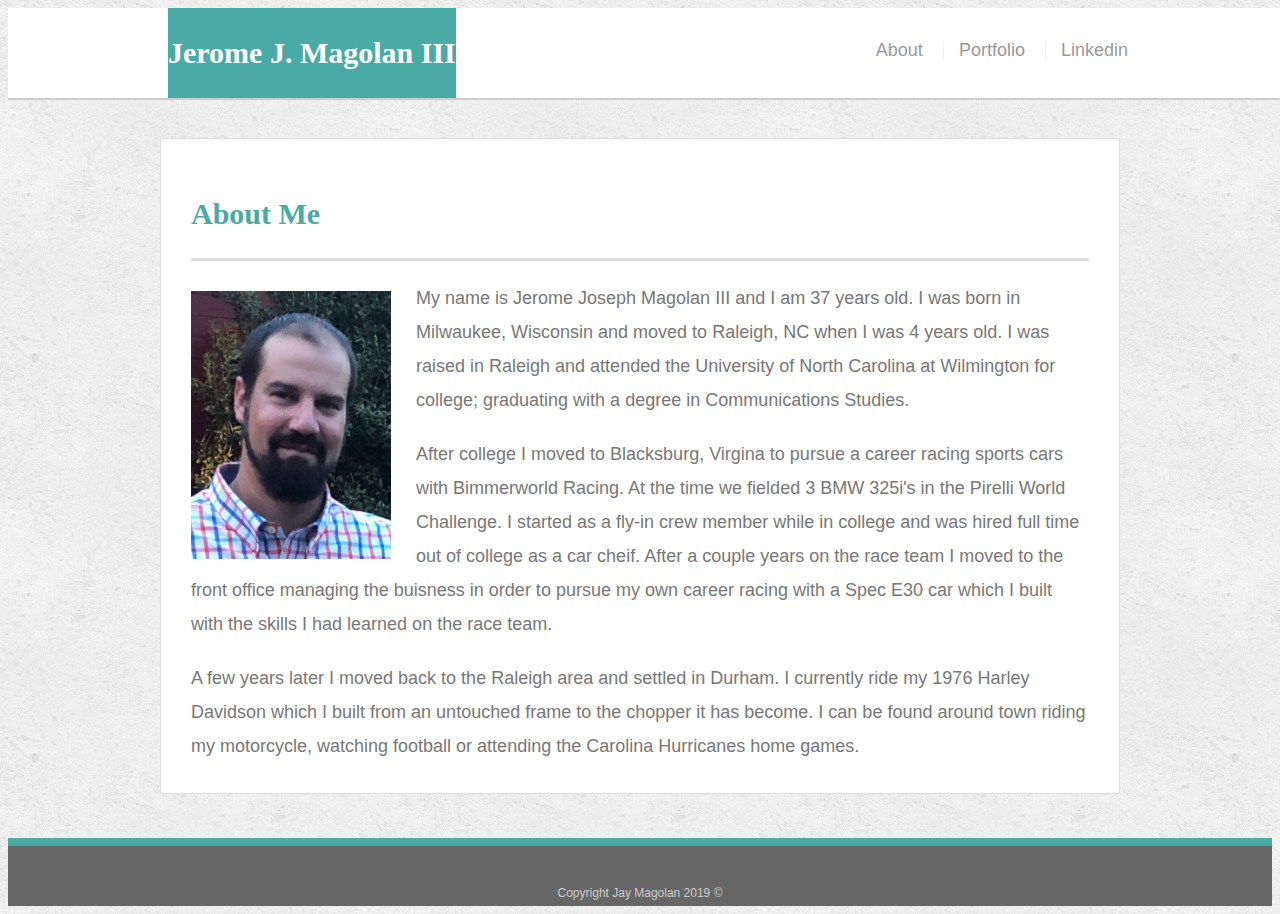
<file: index.html>
<!DOCTYPE html>
<html lang="en-us">
  <head>
    <meta charset="UTF-8" />
    <meta name="viewport" content="width=device-width, initial-scale=1.0" />
    <title>About | Jerome J. Magolan III</title>
    <link rel="stylesheet" type="text/css" href="assets/css/style.css" />
  </head>

  <body>
    <header id="masthead">
      <div class="container">
        <a href="index.html" id="logo">Jerome J. Magolan III</a>
        <nav>
          <a href="index.html">About</a>
          <a href="portfolio.html">Portfolio</a>
          <a href="https://www.linkedin.com/in/jay-magolan-721736160">Linkedin</a>
          <!-- <a href="contact.html">Contact</a> -->
        </nav>
      </div>
    </header>

    <div id="main-container" class="container">
      <section class="main-section">
        <h1>About Me</h1>

        <img src="assets/images/Headshot1.jpg" class="auth-image" alt="Your Name" />

        <p>
          My name is Jerome Joseph Magolan III and I am 37 years old. I was born in Milwaukee, Wisconsin and moved to
          Raleigh, NC when I was 4 years old. I was raised in Raleigh and attended the University of North Carolina at
          Wilmington for college; graduating with a degree in Communications Studies.
        </p>

        <p>
          After college I moved to Blacksburg, Virgina to pursue a career racing sports cars with Bimmerworld Racing. At
          the time we fielded 3 BMW 325i's in the Pirelli World Challenge. I started as a fly-in crew member while in
          college and was hired full time out of college as a car cheif. After a couple years on the race team I moved
          to the front office managing the buisness in order to pursue my own career racing with a Spec E30 car which I
          built with the skills I had learned on the race team.
        </p>

        <p>
          A few years later I moved back to the Raleigh area and settled in Durham. I currently ride my 1976 Harley
          Davidson which I built from an untouched frame to the chopper it has become. I can be found around town riding
          my motorcycle, watching football or attending the Carolina Hurricanes home games.
        </p>
      </section>
    </div>

    <footer>
      <div class="container">
        Copyright Jay Magolan 2019 &copy;
      </div>
    </footer>
  </body>
</html>
</file>
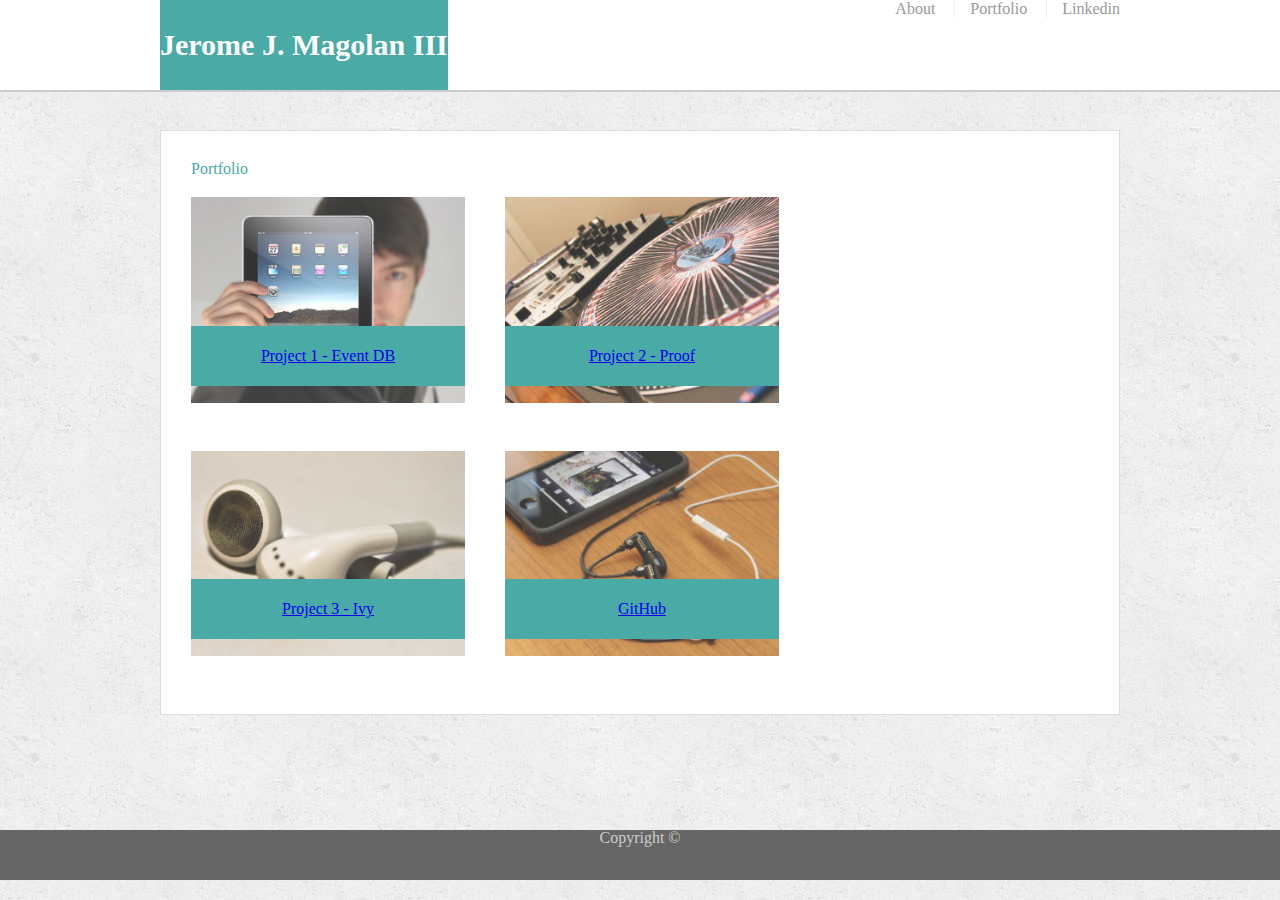
<file: portfolio.html>
<!DOCTYPE html>
<html lang="en-us">
  <head>
    <meta charset="UTF-8" />
    <meta name="viewport" content="width=device-width, initial-scale=1.0" />
    <title>Portfolio | Jerome J. Magolan III</title>
    <link rel="stylesheet" type="text/css" href="assets/css/style.css" />
    <link rel="stylesheet" type="text/css" href="assets/css/reset.css" />
  </head>

  <body>
    <header id="masthead">
      <div class="container">
        <a href="index.html" id="logo">Jerome J. Magolan III</a>
        <nav>
          <a href="index.html">About</a> <a href="portfolio.html">Portfolio</a>
          <a href="https://www.linkedin.com/in/jay-magolan-721736160">Linkedin</a>
        </nav>
      </div>
    </header>

    <div id="main-container" class="container">
      <section class="main-section">
        <h1>Portfolio</h1>

        <div class="work">
          <img src="assets/images/technics-q-c-640-480-1.jpg" alt="EventDB" />

          <h3><a href="https://ross.gongaware.org/unc-project-1/">Project 1 - Event DB</a></h3>
        </div>
        <div class="work">
          <img src="assets/images/technics-q-c-640-480-2.jpg" alt="Proof" />

          <h3><a href="https://proof-whiskey.herokuapp.com/profile?id=5">Project 2 - Proof</a></h3>
        </div>
        <div class="work">
          <img src="assets/images/technics-q-c-640-480-5.jpg" alt="Ivy" />

          <h3><a href="https://project-ivy.herokuapp.com">Project 3 - Ivy</a></h3>
        </div>
        <div class="work">
          <img src="assets/images/technics-q-c-640-480-7.jpg" alt="GitHub Page" />

          <h3><a href="https://github.com/jeromeHD">GitHub</a></h3>
        </div>
        <!-- <div class="work">
          <img src="assets/images/technics-q-c-640-480-9.jpg" alt="Unit 4 Game" />

          <h3><a href="https://jeromehd.github.io/unit-4-game/">Unit 4 Game</a></h3>
        </div> -->
      </section>
    </div>

    <footer><div class="container">Copyright &copy;</div></footer>
  </body>
</html>
</file>
<file: assets/css/style.css>
body {
  font-family: Arial, "Helvetica Neue", Helvetica, sans-serif;
  font-size: 18px;
  line-height: 34px;
  color: #777777;
  background: url("../images/concrete_seamless.png");
}

* {
  box-sizing: border-box;
}

/* general */

.container {
  width: 100%;
  max-width: 960px;
  margin: 0 auto;
  clear: both;
}

h1,
h2,
h3,
p {
  margin-bottom: 20px;
}

p:last-child {
  margin-bottom: 0;
}

h1,
h2,
h3 {
  font-family: Georgia, Times, "Times New Roman", serif;
  font-weight: 700;
  color: #4aaaa5;
}

h1 {
  padding-bottom: 20px;
  font-size: 30px;
  line-height: 49px;
  border-bottom: 3px solid #dddddd;
}

h2,
h3 {
  font-size: 22px;
}

/* header */

#masthead {
  position: fixed;
  z-index: 99;
  width: 100%;
  margin: 0 0 30px;
  overflow: auto;
  color: #ffffff;
  background: #ffffff;
  border-bottom: 2px solid #cccccc;
}

#logo {
  float: left;
  width: fit-content;
  height: 90px;
  font-family: Georgia, Times, "Times New Roman", serif;
  font-size: 30px;
  font-weight: 700;
  line-height: 90px;
  color: #ffffff;
  text-align: center;
  text-decoration: none;
  background: #4aaaa5;
}

nav {
  float: right;
  margin-top: 25px;
}

nav a {
  display: inline-block;
  padding-left: 15px;
  margin-left: 15px;
  line-height: 18px;
  color: #999;
  text-decoration: none;
  border-left: 1px solid #efefef;
}

nav a:first-child {
  border-left: 0 none;
}

/* footer */

footer {
  padding: 30px 0;
  clear: both;
  font-size: 12px;
  color: #ffffff;
  color: #cccccc;
  text-align: center;
  background: #666666;
  border-top: 8px solid #4aaaa5;
  height: 50px;
}

h3, h2 {
  padding-bottom: 20px;
  margin-bottom: 15px;
  line-height: 22px;
  border-bottom: 2px solid #eeeeee;
}

/* main */

#main-container {
  padding-top: 130px;
  min-height: calc(100vh - 70px);
}

.main-section {
  float: left;
  width: 100%;
  max-width: 960px;
  padding: 30px;
  margin: 0 0 40px;
  background: #ffffff;
  border: 1px solid #dddddd;
}

/* portfolio page */

.work {
  position: relative;
  float: left;
  width: 274px;
  margin: 20px 0 25px;
  overflow: auto;
}

.work:nth-child(even) {
  margin-right: 40px;
}

.work img {
  width: 100%;
  border: 0 none;
  opacity: 0.8;
}

.work h3 {
  position: absolute;
  bottom: 20px;
  width: 100%;
  padding: 15px;
  margin-bottom: 0;
  font-weight: 300;
  line-height: 30px;
  color: #ffffff;
  text-align: center;
  background: #4aaaa5;
  border-bottom: 0;
}

.auth-image {
  float: left;
  width: 200px;
  height: auto;
  margin-top: 10px;
  margin-right: 25px;
}

/* contact page */

#contact-form ul {
  margin-bottom: 20px;
}

#contact-form li {
  margin-bottom: 10px;
}

label,
input[type=text],
input[type=email],
textarea {
  display: block;
  width: 100%;
}

input[type=text],
input[type=email],
textarea {
  height: 35px;
  padding: 0 10px;
  font-size: 14px;
  border: 1px solid #dddddd;
}

textarea {
  height: 200px;
}

input[type=submit] {
  padding: 10px 30px;
  font-size: 18px;
  color: #ffffff;
  cursor: pointer;
  background: #4aaaa5;
  border: 0 none;
}

/* Media Screen Size*/

@media screen and (max-width: 980px) {}

/* Still need to play with margins to get spacing correct. */

@media screen and (max-width: 768px) {
  #logo {
    width: 100vw;
    height: fit-content;
  }

  nav {
    float: left;
    margin: 10px;
    padding: 5px;
  }

  #masthead {
    position: static;
  }

  #main-container {
    padding-top: 5px;
  }

}

@media screen and (max-width: 640px) {
  body {
    font-size: 16px;
    line-height: 24px;
  }
  
  #masthead {
    position: static;
  }

  nav {
    float: left;
    margin: 10px;
    box-align: center;
    padding: 5px;
  }

  #logo {
    width: 100vw;
    height: fit-content;
  }

  .auth-image {
    width: 90%;
    height: auto;
    margin-right: 5px;
  }

  #main-container {
    padding-top: 5px;
  }
  
  p {
    width: 90%;
  }


}
</file>
